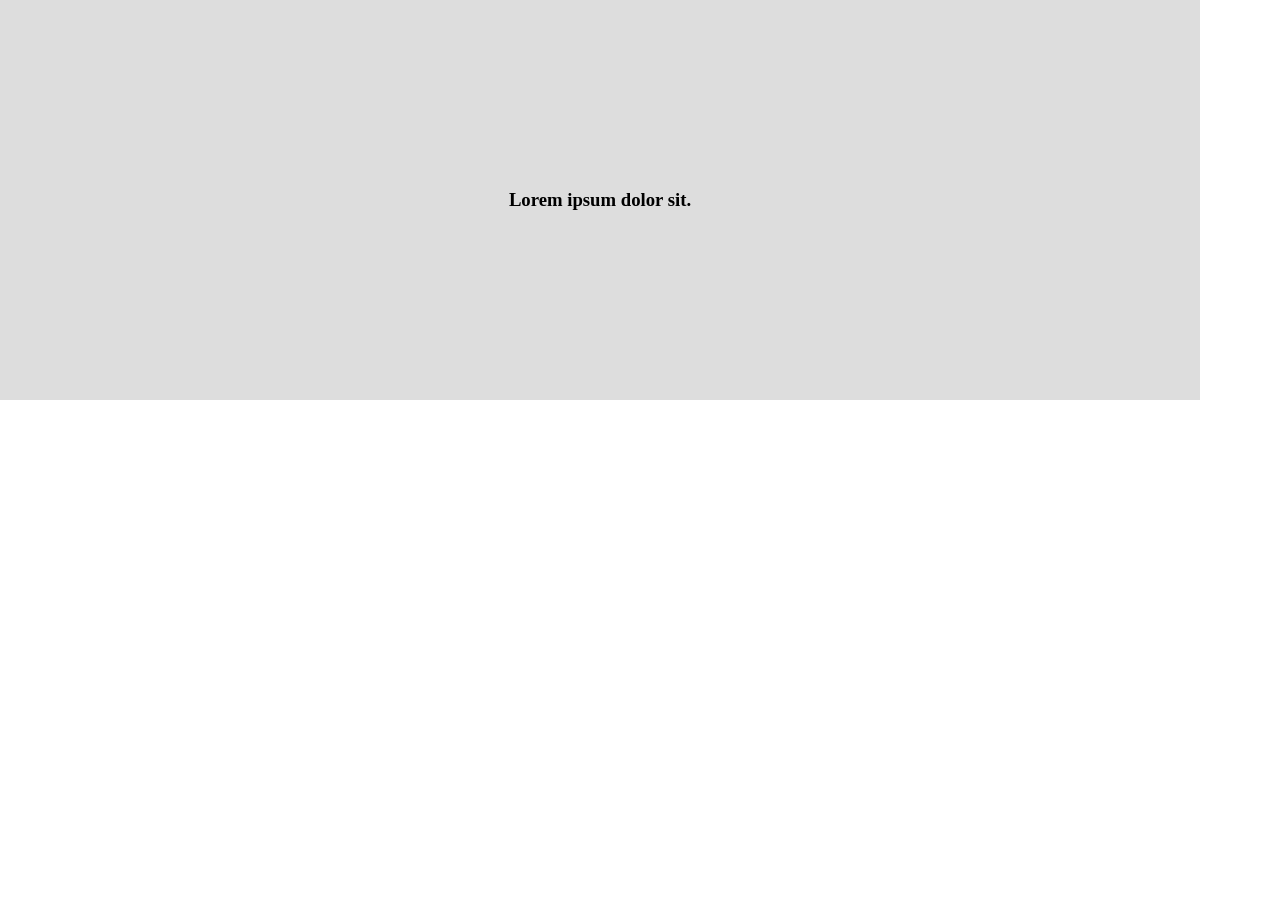
<file: 웹디자인기능사용슬라이드.html>
<!DOCTYPE html>
<html lang="ko">

<head>
    <meta charset="UTF-8">
    <meta name="viewport" content="width=device-width, initial-scale=1.0">
    <title>고수의홈페이지 따라만들기</title>
    <link rel="stylesheet" href="./css/reset.css">
    <script src="./js/jquery-1.12.4.js"></script>
</head>

<body>
    <div class="wrap">
        <div class="slide">
            <div class="slide_wrap">
                <div class="itm itm1">
                    <h3>Lorem ipsum dolor sit.</h3>
                </div>
                <div class="itm itm2">
                    <h3>Lorem ipsum dolor sit.</h3>
                </div>
                <div class="itm itm3">
                    <h3>Lorem ipsum dolor sit.</h3>
                </div>
            </div>

        </div>

    </div>


    <style>
        .slide {
            width: 1200px;
            overflow: hidden;
        }

        .slide_wrap {
            display: flex;
            width: 3600px;

        }

        .slide_wrap .itm {
            width: 1200px;
            height: 400px;
            background-color: #ddd;
            display: flex;
            justify-content: center;
            align-items: center;
        }
    </style>

    <script>
        $(function () {
            var num = 0;
            function slide() {
                num++;
                if (num > 2) {
                    num = 0;
                }

                $(".slide_wrap").animate({
                    marginLeft: -1200 * num
                }, 500);
            }

            setInterval(slide, 3000);

        });

    </script>
</body>

</html>
</file>
